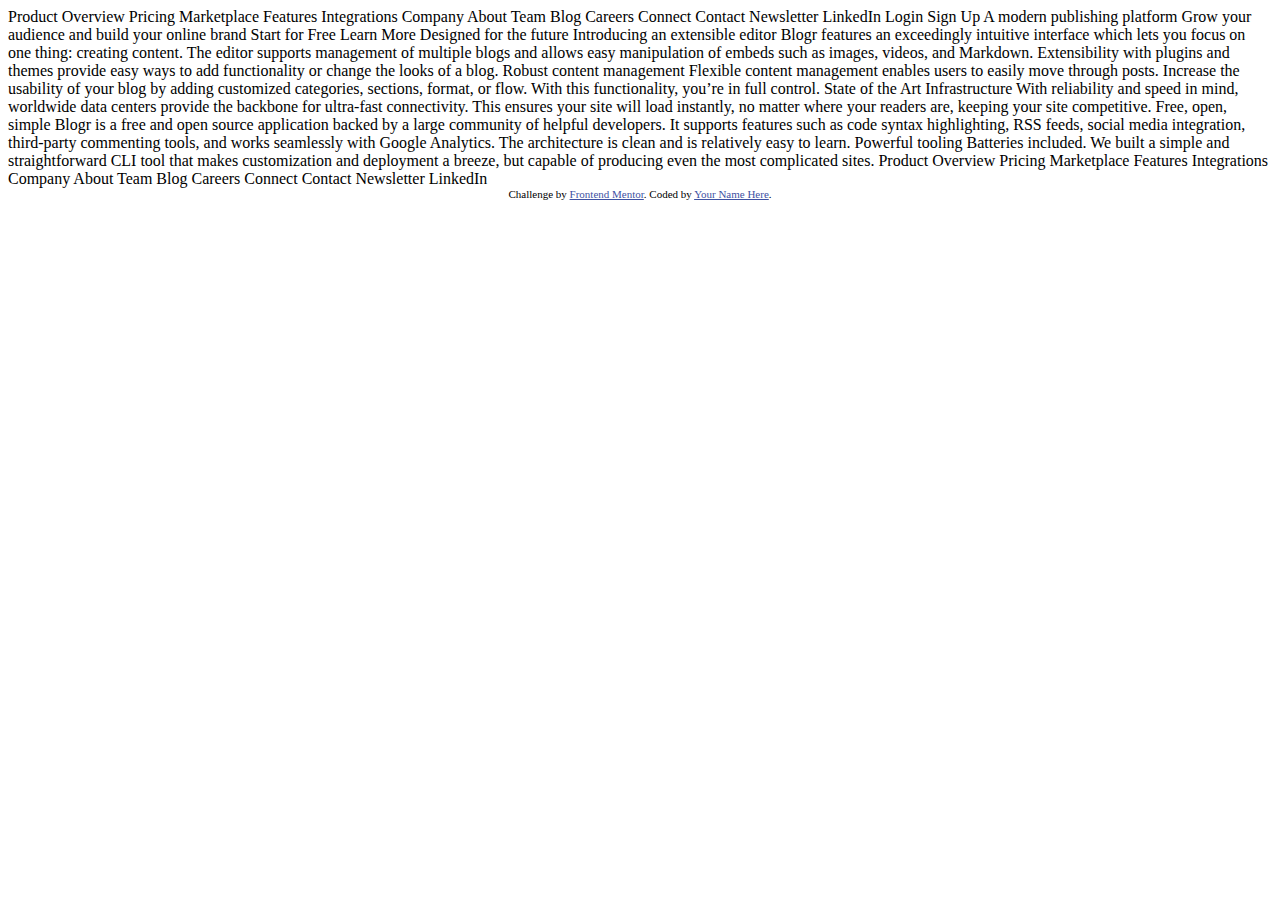
<file: index.html>
<!DOCTYPE html>
<html lang="en">
<head>
  <meta charset="UTF-8">
  <meta name="viewport" content="width=device-width, initial-scale=1.0"> <!-- displays site properly based on user's device -->

  <link rel="icon" type="image/png" sizes="32x32" href="./images/favicon-32x32.png">
  
  <title>Frontend Mentor | [Blogr]</title>

  <!-- Feel free to remove these styles or customise in your own stylesheet 👍 -->
  <style>
    .attribution { font-size: 11px; text-align: center; }
    .attribution a { color: hsl(228, 45%, 44%); }
  </style>
</head>
<body>
  Product

  Overview
  Pricing
  Marketplace
  Features
  Integrations

  Company

  About
  Team
  Blog
  Careers

  Connect

  Contact
  Newsletter
  LinkedIn
  
  Login
  Sign Up

  A modern publishing platform
  Grow your audience and build your online brand

  Start for Free
  Learn More

  Designed for the future

  Introducing an extensible editor
  Blogr features an exceedingly intuitive interface which lets you focus on one thing: creating content. 
  The editor supports management of multiple blogs and allows easy manipulation of embeds such as images, 
  videos, and Markdown. Extensibility with plugins and themes provide easy ways to add functionality or 
  change the looks of a blog.

  Robust content management
  Flexible content management enables users to easily move through posts. Increase the usability of your blog 
  by adding customized categories, sections, format, or flow. With this functionality, you’re in full control.

  State of the Art Infrastructure
  With reliability and speed in mind, worldwide data centers provide the backbone for ultra-fast connectivity. 
  This ensures your site will load instantly, no matter where your readers are, keeping your site competitive.

  Free, open, simple
  Blogr is a free and open source application backed by a large community of helpful developers. It supports 
  features such as code syntax highlighting, RSS feeds, social media integration, third-party commenting tools, 
  and works seamlessly with Google Analytics. The architecture is clean and is relatively easy to learn.

  Powerful tooling
  Batteries included. We built a simple and straightforward CLI tool that makes customization and deployment a breeze, but
  capable of producing even the most complicated sites.

  Product

  Overview
  Pricing
  Marketplace
  Features
  Integrations

  Company

  About
  Team
  Blog
  Careers

  Connect
  
  Contact
  Newsletter
  LinkedIn

  <div class="attribution">
    Challenge by <a href="https://www.frontendmentor.io?ref=challenge" target="_blank">Frontend Mentor</a>. 
    Coded by <a href="#">Your Name Here</a>.
  </div>
</body>
</html>
</file>
